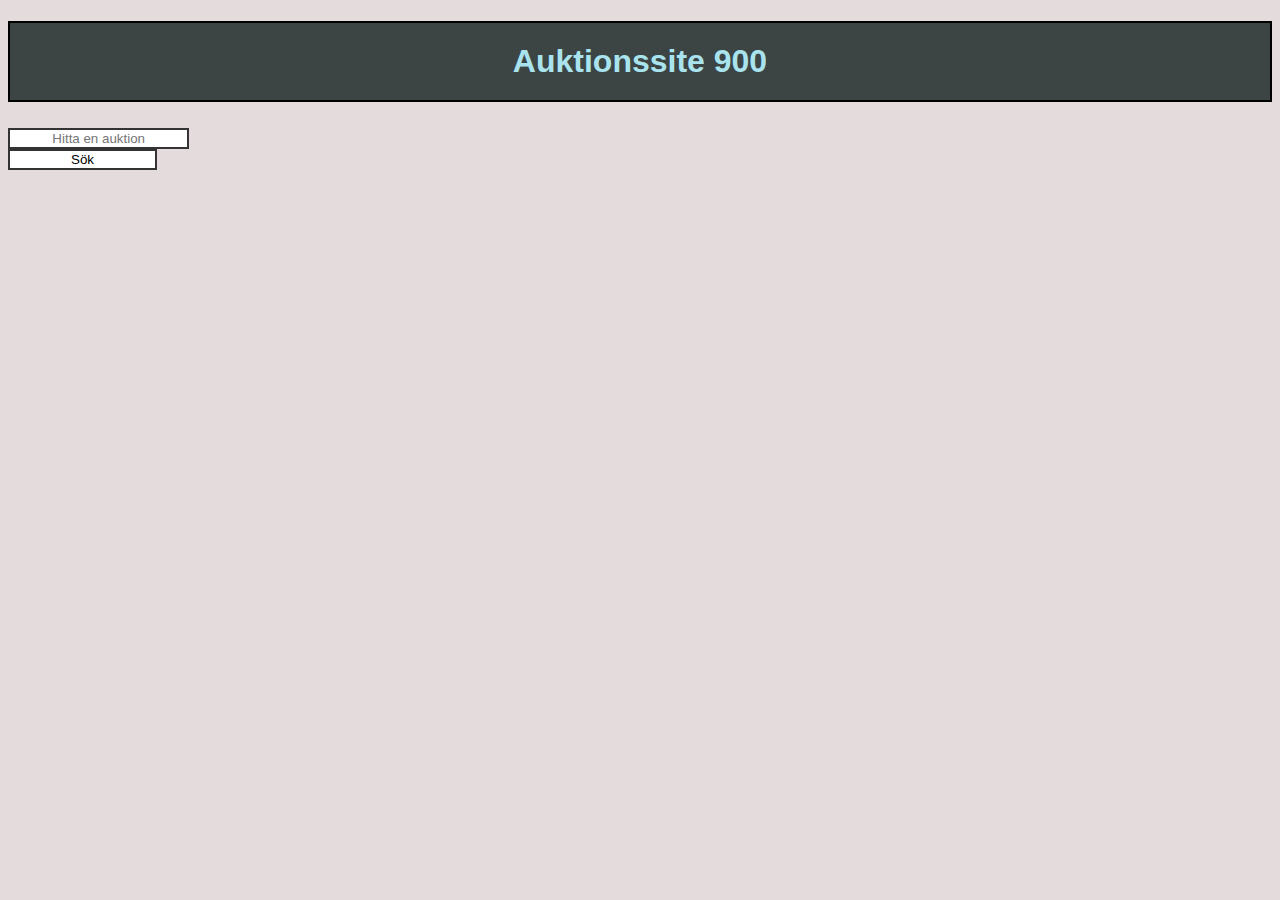
<file: index.html>
<!DOCTYPE html>
<html>
  <head>
    <meta charset="utf-8">
    <title>Auktionssida</title>
    <script type="text/javascript" src=js/apiModule.js defer></script>
    <script type="text/javascript" src=js/getAuctions.js defer></script>
    <script type="text/javascript" src=js/sokresultat.js defer></script>
    <script type="text/javascript" src=js/detailView.js defer></script>
    <link rel="stylesheet" href="css/style.css">
    
 
  </head>
  <body>
      
      <h1>Auktionssite 900</h1>

      <div class="searchBox"></div>
      <input type="text" id = "search" placeholder="Hitta en auktion">
      <input type="button" id = "searchButton" onClick = "myFunction()" value = "Sök">
      <div id="searchResult"></div>
      
    

  <div id="ikram"> </div>
  <div id="cecilia"></div>

  
  <div id="cecilia"></div>
  <div id="stefan"></div>
  </body>
</html>
</file>
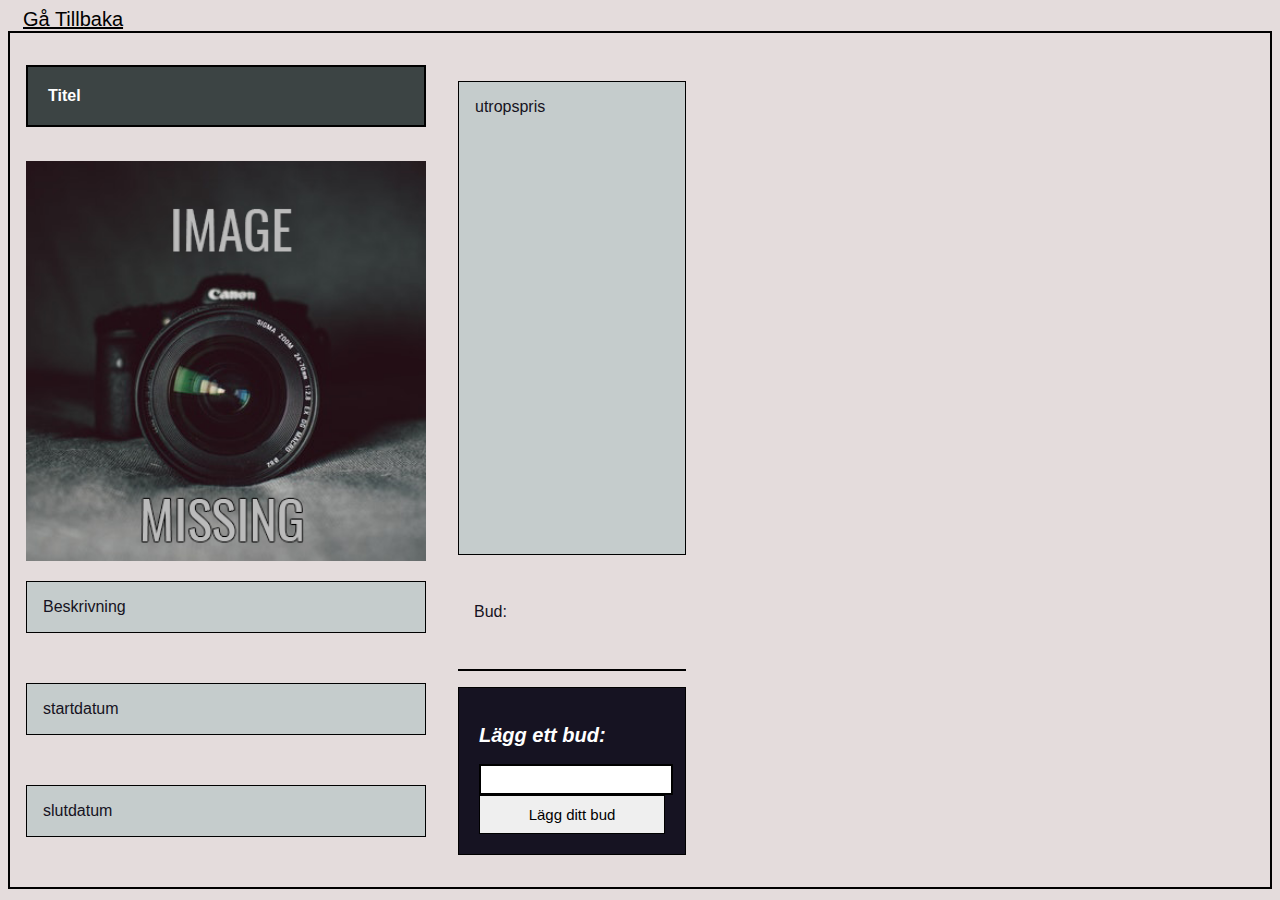
<file: auction.html>
<!DOCTYPE html>
<html>
  <head>
    <meta charset="utf-8">
    <title>Auktionsdetaljer</title>
    <script type="text/javascript" src=js/apiModule.js defer></script>
    <script type="text/javascript" src=js/auction.js defer></script>
    <link rel="stylesheet" href="css/style2.css">
  </head>
  <body>

    <a href="index.html">Gå Tillbaka</a>
    
      <div class="wrapper">
        <div id="auction">
          <h3 id="auctionTitle">Titel</h3><br>
            <img src="image/imageMissing.png" alt="image missing">
          <p id="about">Beskrivning</p><br>
         <p id="startDate">startdatum</p><br>
        <p id="endDate">slutdatum</p><br>
      </div>  
      <div class="auktion">
        <p id="startPris">utropspris</p>
          <p class="bud">Bud:</p>
            <ul id="bidsList"></ul>
         <div id="infoMsg">
          <h5 id="message">Meep</h5>
        </div>
        <div id=bidSection>
          <h2>Lägg ett bud:</h2>
          <input type="number" name="bid" id="bidValue"></input>
          <button type="button" id=bidButton>Lägg ditt bud</button>
        </div>
      </div>
    </div> 
  </body>
</html>
</file>
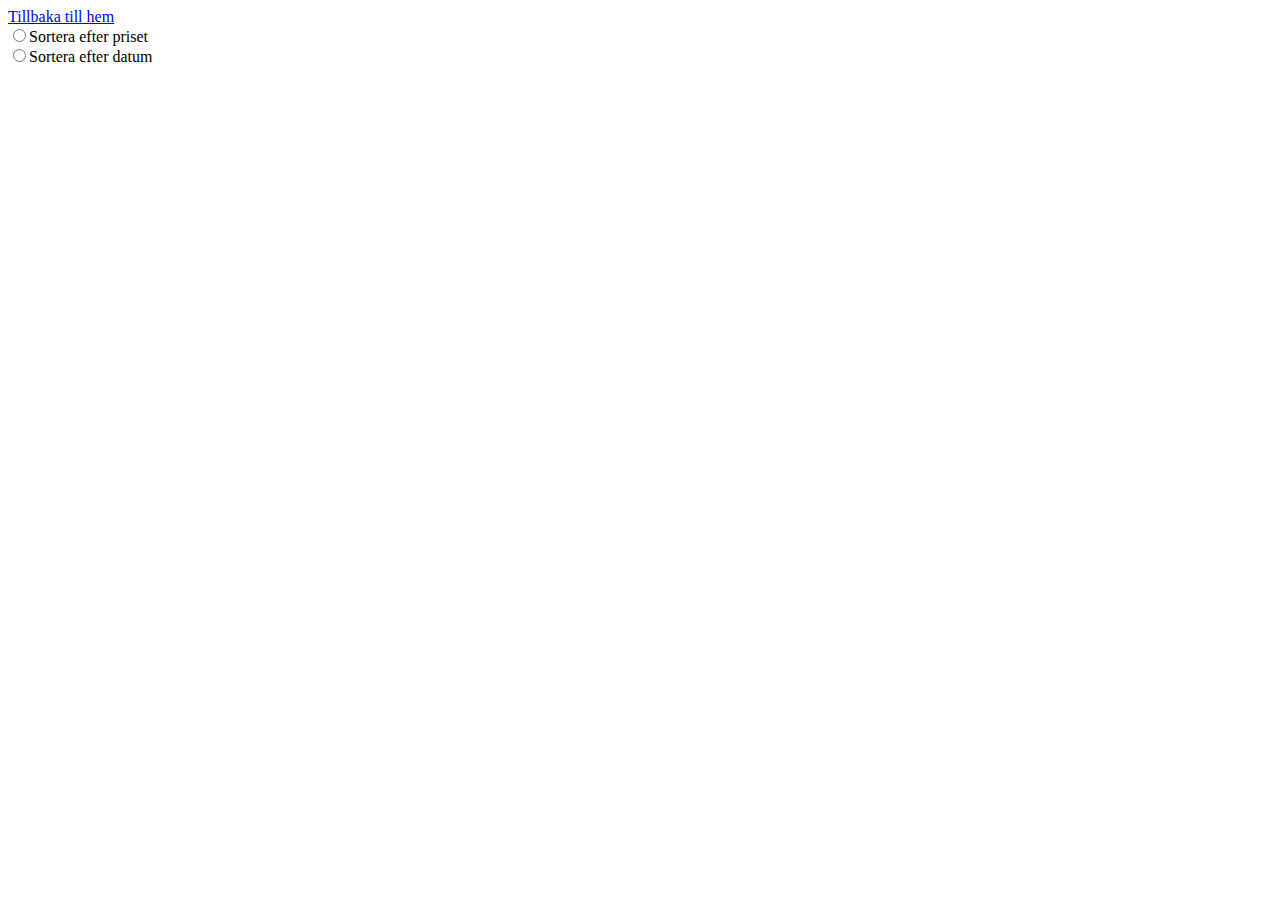
<file: result.html>
<!DOCTYPE html>
<html lang="en">
<head>
  <meta charset="UTF-8">
  <meta name="viewport" content="width=device-width, initial-scale=1.0">
  <meta http-equiv="X-UA-Compatible" content="ie=edge">
  <script type="text/javascript" src = "js/apiModule.js" defer></script>
  <script type="text/javascript" src = "js/sokresultat.js" defer></script>
  <script type="text/javascript" src= "js/detailView.js" defer></script>
  <script type="text/javascript" src = "js/auction.js" defer></script>
  <script type="text/javascript" src = "js/result.js" defer></script>

  <title>Results</title>
</head>
<body>
<a href="index.html">Tillbaka till hem</a>
<form action="" id="sortForm">
      <input type="radio" name="radio" value="pris">Sortera efter priset<br>
      <input type="radio" name="radio" value="datum">Sortera efter datum
</form>

<div id="showResult">

</div>
</body>
</html>
</file>
<file: css/style.css>
body {
    background:#e4dcdc;
    font-family: 'Segoe UI', Tahoma, Geneva, Verdana, sans-serif;
   
}

img{
    width: 200px;
    height: 200px;
    border-radius: 100px;
       
}

img:hover{
    -webkit-transform:scale(1.25); /* Safari and Chrome */
    -moz-transform:scale(1.25); /* Firefox */
    -ms-transform:scale(1.25); /* IE 9 */
    -o-transform:scale(1.25); /* Opera */
    transform:scale(1.25);
}

#search{
    display:grid;
    background: white;
    font-family: 'Futura', Arial, sans-serif;
    text-align: center;
    border: #333 2px solid;
    width: 13em;
   
    
}

#searchButton{
    display:grid;
    background: white;
    font-family: 'Futura', Arial, sans-serif;
    width: 149px;
    border: #333 2px solid;
}


#ikram{
    display:grid;
    grid-template-columns:repeat(2, 1fr);
    grid-gap: 50px;
}

.innerContainer{
    background: #161322;
    display: grid;
    grid-template-columns:repeat(4, 1fr);
    border:black 2px solid;
    text-align: center;
    padding: 1em;
    grid-gap: 1em;
    cursor: pointer; 
}

p {
    background: #c5cccc;
    color: #161322;
    border: black 1px solid;
    padding: 1em
}

h1{
    font-family: -apple-system, BlinkMacSystemFont, 'Segoe UI', Roboto, Oxygen, Ubuntu, Cantarell, 'Open Sans', 'Helvetica Neue', sans-serif;
    border: black 2px solid;
    background: #3c4444;
    color: rgb(168, 227, 238);
    text-align: center;
    padding: 20px;
    
}

.searchBox{
    padding: 2px;
    padding-bottom: 2px;
}

#searchResult{
    padding: 10px;
}
</file>
<file: css/style2.css>
body {
    background:#e4dcdc;
    font-family: 'Segoe UI', Tahoma, Geneva, Verdana, sans-serif;
   
}

.auktion{
    display:grid;
    grid-template-rows: 1fr;
    padding: 1em;
    grid-column-gap: 2em;
    
}

.wrapper{
    display:grid;
    border: black 2px solid;
    padding: 1em;
    grid-template-columns: 1fr 1fr 1fr 1fr;
    grid-column-gap: 1em;

}

img{
    
    height: 400px;
    width: 400px;
}

p{
    background:#c5cccc;
    color: #161322; 
    border: black 1px solid;
    padding: 1em;
}


h3{
    border: black 2px solid;
    background: #3c4444;
    color: rgb(255, 255, 255);
    padding: 20px;
    font-size: 16px;
    
}

h2{
    font-size: 20px;
}

#bidSection {
    background-color: #161322;
    font-family: 'Lucida Sans', 'Lucida Sans Regular', 'Lucida Grande', 'Lucida Sans Unicode', Geneva, Verdana, sans-serif;
    font-size: 20px;
    font-style: italic;
    border: black 1px solid;
    color: white;
    padding: 1em;
    
}

#bidButton {
    padding: 10px 15px;
    color: black;
    border: black 1px solid;
    width: 100%;
    font-size: 15px;
}

#bidValue {
    height: 25px;
    width: 100%;
    border: black 2px solid;
}

#bidsList{
    background:#c5cccc;
    border: black 1px solid;
}

a{
    font-family: 'Segoe UI', Tahoma, Geneva, Verdana, sans-serif;
    padding: 10px 15px;
    font-size: 20px;
    color: black;
}

.bud{
    background: #e4dcdc;
    border: none;
}
</file>
